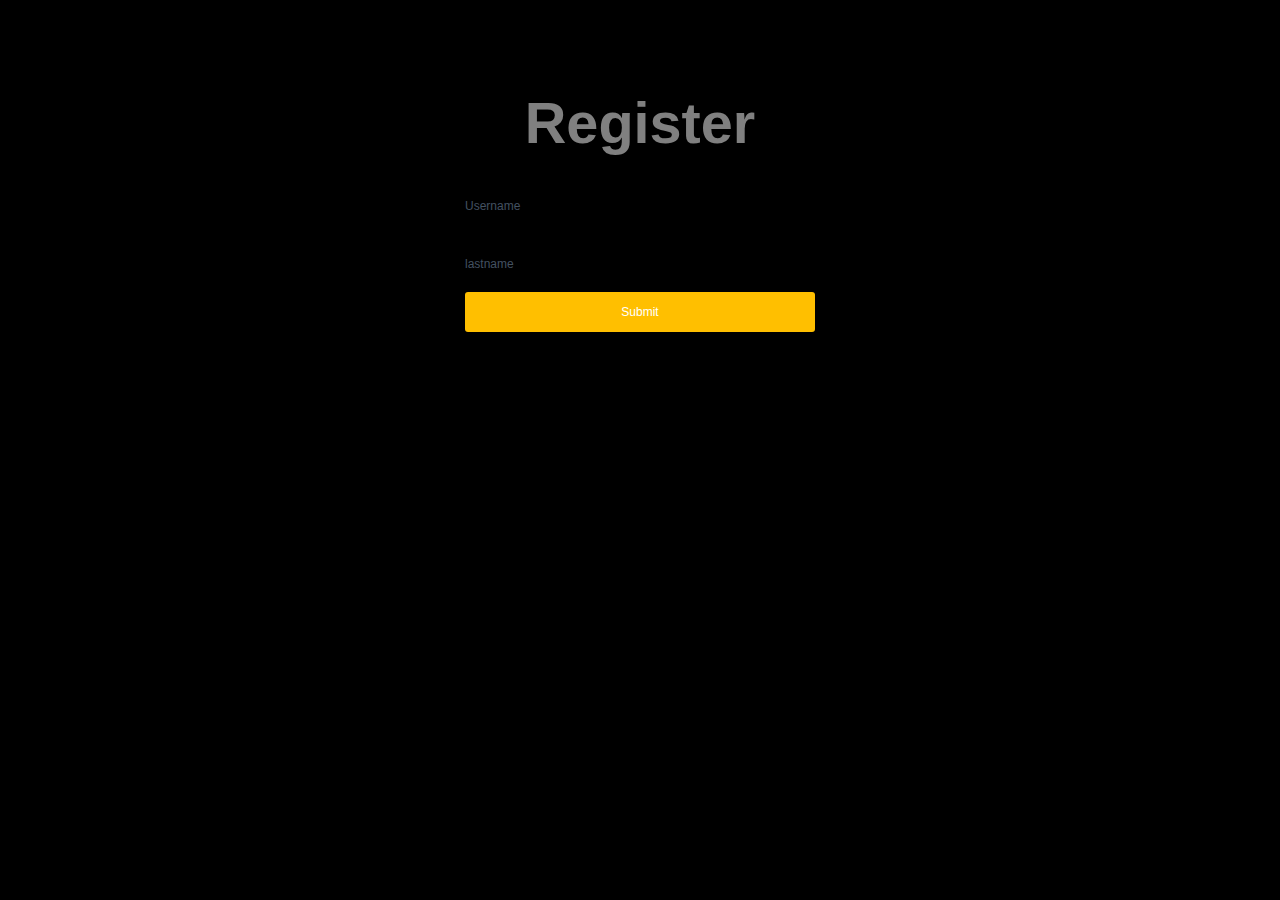
<file: index.html.html>
<!DOCTYPE html>
<html lang="en">
<meta http-equiv="Content-Type" content="text/html; charset=UTF-8">
<head>
    <title>Validatie</title>
    <link href="style.css" type="text/css" rel="stylesheet">
    
</head>
    
<body>
    <div class='login'>
      <h2>Register</h2>
      <form id="form">  
          <input name='username' placeholder='Username' type='text' class="sv">
          <input name='lastname' placeholder='lastname' type='text' class="sv">
          <input type="submit" value="Submit">
        </form>
    </div>

    <script src="easyvalidatie.js" type="text/javascript"></script>
</body>
</html>
</file>
<file: style.css>
* {
  margin: 0;
  padding: 0;
}

body {
  background: black;
  color: #435160;
  font-family: "Open Sans", sans-serif;
}

h2 {
  color: gray;
  font-size: 15px;
  font-weight: bold;
  font-size: 3.6em;
  text-align: center;
  margin-bottom: 20px;
}

a {
  color: #435160;
  text-decoration: none;
}

.login {
  width: 350px;
  position: absolute;
  top: 10%;
  left: 50%;
  margin-left: -175px;
}

input[type="text"], input[type="password"] {
  width: 350px;
  padding: 20px 0px;
  background: transparent;
  border: 0;
  outline: none;
  color: #6D7781;
  font-size: 16px;
}
input[type=checkbox] {
  display: none;
}

label {
  display: block;
  position: absolute;
  margin-right: 10px;
  width: 8px;
  height: 8px;
  border-radius: 50%;
  background: transparent;
  content: "";
  transition: all 0.3s ease-in-out;
  cursor: pointer;
  border: 13px solid #435160;
}

#agree:checked ~ label[for=agree] {
  background: #435160;
}

input[type="submit"] {
  background: #FFBF00;
  border: 0;
  width: 350px;
  height: 40px;
  border-radius: 3px;
  color: #fff;
  font-size: 12px;
  cursor: pointer;
  transition: background 0.3s ease-in-out;
}
input[type="submit"]:hover {
  background: #435160;
  animation-name: shake;
}

.forgot {
  margin-top: 30px;
  display: block;
  font-size: 11px;
  text-align: center;
  font-weight: bold;
}
.forgot:hover {
  margin-top: 30px;
  display: block;
  font-size: 11px;
  text-align: center;
  font-weight: bold;
  color: #6D7781;
}

.agree {
  padding: 30px 0px;
  font-size: 12px;
  text-indent: 25px;
  line-height: 15px;
}

::-webkit-input-placeholder {
  color: #435160;
  font-size: 12px;
}
.animated{
    margin-top: 20px;
}

.error {
  color: red;
  border: 2px solid red;
     display: inline-block;
  height: 1px;
  
  width: 50px;
}
hr{
    display: block;
    height: 1px;
    border: 0;
    border-top: 1px solid #ccc;
    margin: 1em 0;
    padding: 0;
}
</file>
